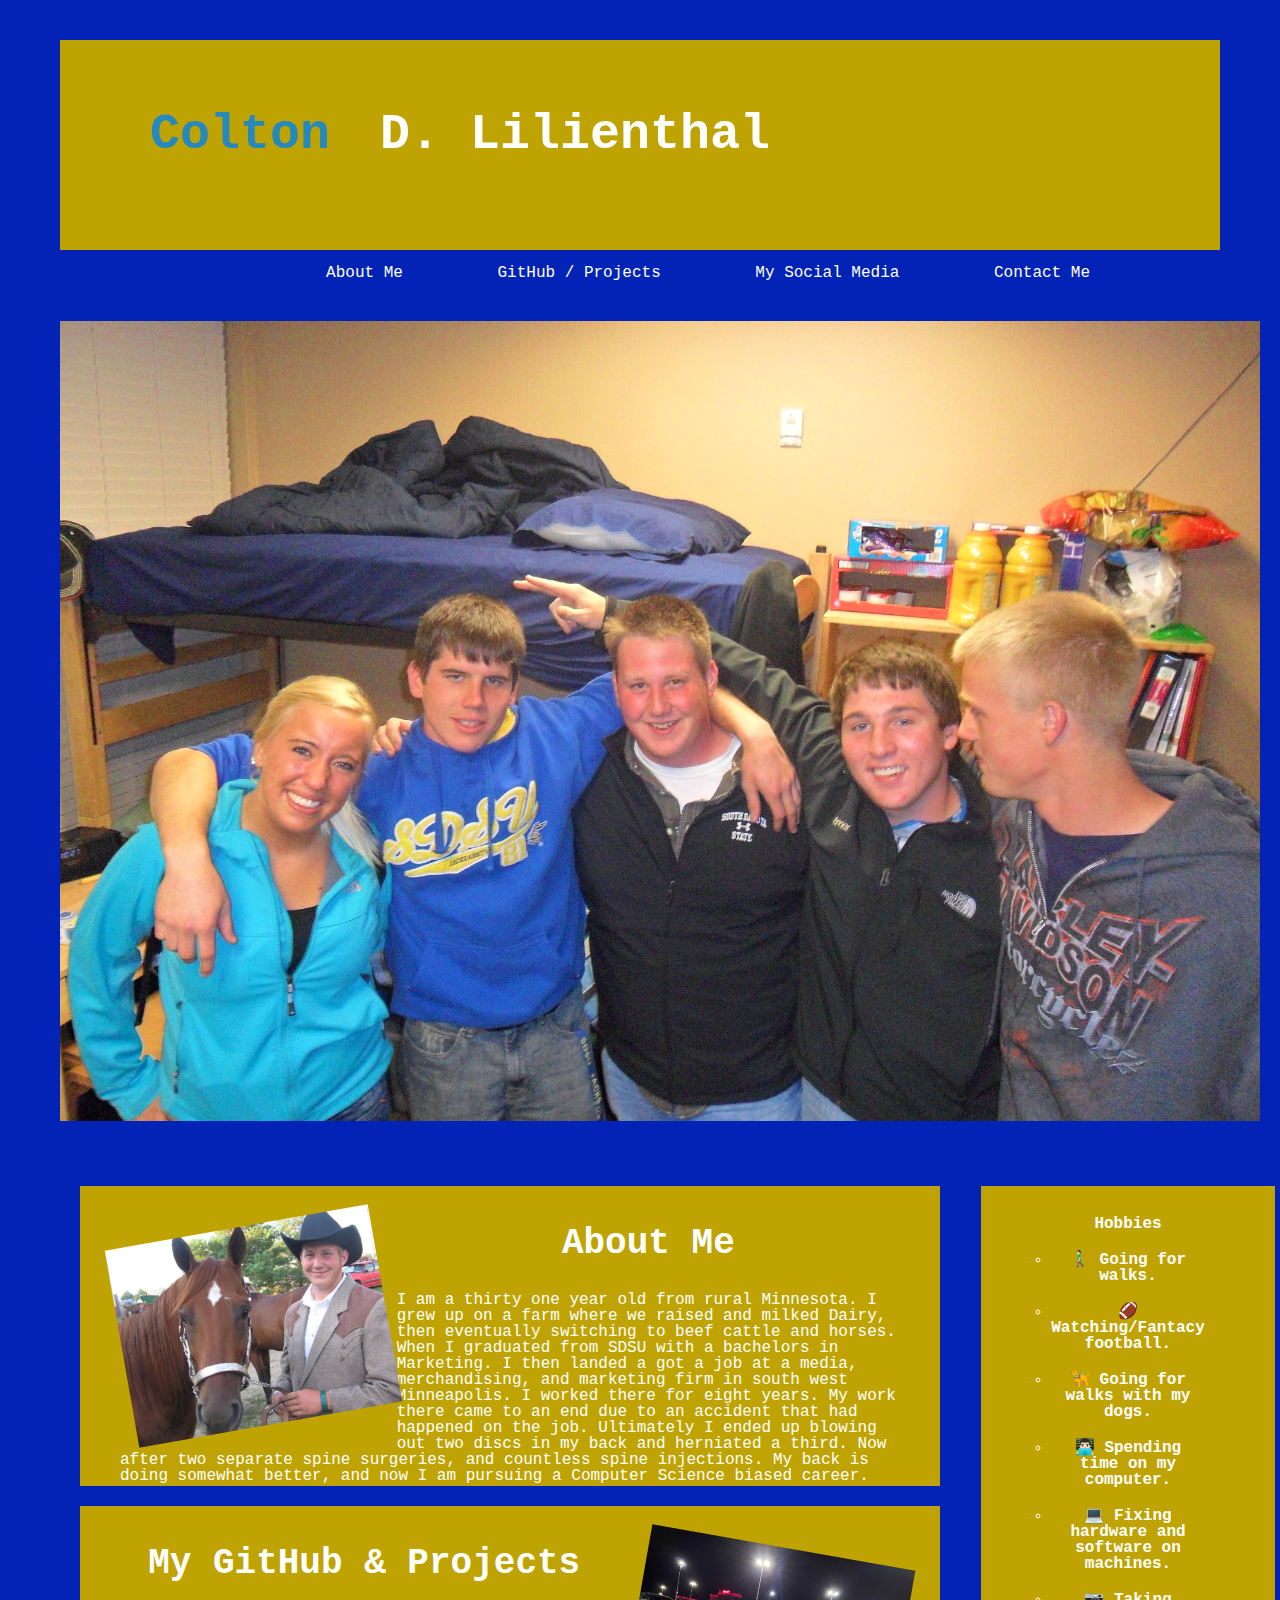
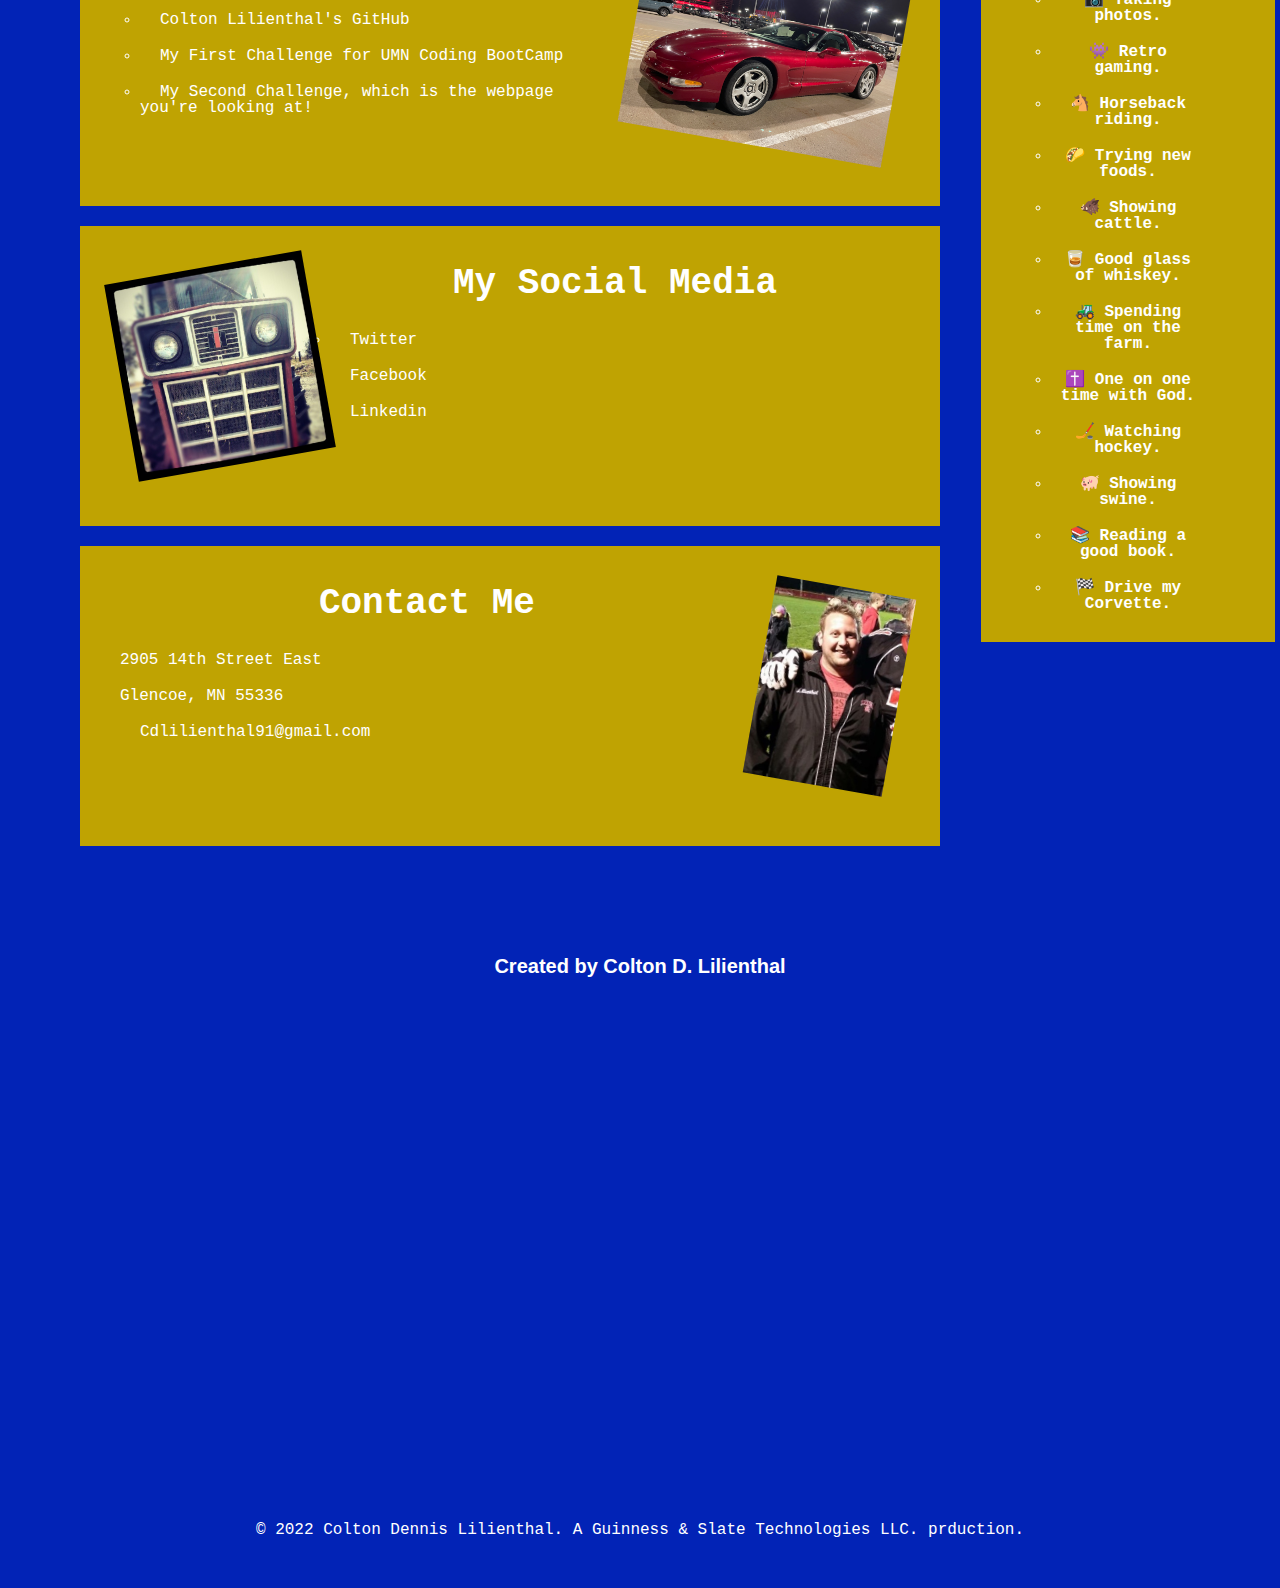
<file: index.html>
<!DOCTYPE html>
<html lang="en-us">
<head>
    <meta charset="UTF-8" />
    <link rel="stylesheet" href="./assets/style.css">
    <link rel="stylesheet" href="./assets/reset.css">
    <title>Colton's Portfolio 🗃️</title> 
</head>

<body>
    <header class="header" alt="Colton Dennis Lilienthal's Portifolio Page. Link for 'About Me', 'GitHub/Projects', 'My Social Media', and contact me information.">

        <h1><span class="Colton">Colton</span> D. Lilienthal</h1> 

        <nav>
            <ul>
                <li>
                    <a href="#about-me">About Me</a>
                </li>
                <li>
                    <a href="#my-git-projects">GitHub / Projects</a>
                </li>
                <li>
                    <a href="#social-media">My Social Media</a>
                </li>
                <li>
                    <a href="#contact-me">Contact Me</a>
                </li>
            </ul>
        </nav>


    </header>

    <section class="boxes" alt="About me, My GitHub Projects, My social media, and how to contact me"></section>

    <main class="content">

        <section id="about-me" class="card">
            <img src="./assets/images/me-and-hummer-blazer-hat.jpg" alt="About me section. This is the section that explains who I am." class="float-left" />
            <h2>About Me</h2>
            <p>
                I am a thirty one year old from rural Minnesota. I grew up on a farm where we raised and milked Dairy, then eventually switching to beef cattle and horses. When I graduated from SDSU with a bachelors in Marketing. I then landed a got a job at a media, merchandising, and marketing firm in south west Minneapolis. I worked there for eight years. My work there came to an end due to an accident that had happened on the job. Ultimately I ended up blowing out two discs in my back and herniated a third. Now after two separate spine surgeries, and countless spine injections. My back is doing somewhat better, and now I am pursuing a Computer Science biased career.
        </section>
        <section id="my-git-projects"  class="card">
            <img src="./assets/images/coltons-corvette-night.jpeg" alt="This section features my GitHub and current projects." class="float-right" />
            <h2>My GitHub & Projects</h2>
            <ul>
                <li>
                <a href="https://www.github.com/cdlilienthal91/">Colton Lilienthal's GitHub</a>
                </li>
                <li>
                <a href="https://github.com/cdlilienthal91/Challenge-1">My First Challenge for UMN Coding BootCamp</a>
                </li>
                <li>
                <a href="https://github.com/cdlilienthal91/Challenge_2"> My Second Challenge, which is the webpage you're looking at!</a>
                </li>   
            </ul>
        </section>
        <section id="social-media" class="card">
            <img src="./assets/images/family-farm-tractor.jpg" alt="Employees in a meeting around a table. Discussion is about social media marketing." class="float-left" />
            <h2>My Social Media</h2>
            <ul>
                <li>
                <a href="https://twitter.com/cdlilienthal91">Twitter</a>
                </li>
                <li>
                <a href="https://www.facebook.com/colton.lilienthal/">Facebook</a>
                </li>
                <li>
                <a href="https://www.linkedin.com/in/colton-lilienthal/">Linkedin</a>
                </li>   
            </ul>
        </section>
        <section id="contact-me" class="card">
            <img src="./assets/images/me-football-game.jpeg" alt="Employees in a meeting around a table. Discussion is about social media marketing." class="float-right" />
            <h2>Contact Me</h2>
            <p> 2905 14th Street East</p>
            <p> Glencoe, MN 55336</p>
            <p><a href="cdlilienthal91@gmail.com">Cdlilienthal91@gmail.com</a></p>
        </section>
    </main>
    
    <aside class="hobbie-box">
        <section id="hobbie-box" class="cardtwo">
            <h2><strong>Hobbies</strong></h2>
           
            <h3>
            <ul>
                <li>
                    🚶🏻‍♂️ Going for walks.
                </li>
                <li>
                    🏈 Watching/Fantacy football.
                </li>
                <li>
                    🦮 Going for walks with my dogs. 
                </li>
                 <li>
                    👨🏻‍💻 Spending time on my computer.
                </li>
                <li>
                    💻 Fixing hardware and software on machines.
                </li>
                <li>
                    📷 Taking photos.
                </li>
                <li>
                    👾 Retro gaming.
                </li>
                <li>
                    🐴 Horseback riding.
                </li>
                <li>
                    🌮 Trying new foods.
                </li>
                <li>
                    🐗 Showing cattle.
                </li>
                <li>
                    🥃 Good glass of whiskey. 
                </li>
                <li>
                    🚜 Spending time on the farm.
                </li>
                <li>
                    ✝️ One on one time with God.
                </li>
                <li>
                    🏒 Watching hockey.
                </li>
                <li>
                    🐖 Showing swine.
                </li>
                <li>
                    📚 Reading a good book.
                </li>
                <li>
                    🏁 Drive my Corvette.
                </li>
            </ul>
        </h3> 
    </section>
</aside>
        </section>
    </aside>
    
    <footer class="footer">
        <h4>Created by Colton D. Lilienthal</h4>
            <p>
                <iframe src="https://giphy.com/embed/13FrpeVH09Zrb2" width="480" height="462" frameBorder="0"></iframe>
                        <p>   
                        </p>
            </p>
        <p>
            &copy; 2022 Colton Dennis Lilienthal. A Guinness & Slate Technologies LLC. prduction.
        </p>
    </footer>
</body>

</html>
</file>
<file: assets/style.css>
* {
    box-sizing: content-box;
    padding: 20px;
    margin: 20px;
}


body {
    flex-shrink: 50;
    background-color:rgb(2, 35, 182);
    color:#ffffff;
}


a {
    color: #ffffff;
    text-decoration: yellow;
}



p {
    font-size: 16px;
    font-family: 'Lucida', 'Courier New', 'Courier', monospace, sans-serif;
}

.Colton {
    color:#2589bd;
    cursor: crosshair;
}

.float-left {
    flex:auto;
    float: left;
    margin-right: 10px;
    transform: rotate(-10deg);
}


.float-right {
    flex:auto;
    float: right;
    margin-left: 25px;
    transform: rotate(10deg);
}


header {
    padding: 50px;
    font-family: 'Lucida', 'Courier New', 'Courier', monospace, sans-serif;
    background-color:rgb(191, 163, 2);
    text-align:left;
    color: #ffffff;
}

header h1 {
    display: inline-block;
    font-size: 50px;
}

header nav ul {
    float:right;
    list-style-type: none;
    text-align: ;
}


header nav ul li {
    padding-top: 25px;
    display: inline-block;
    margin-left: 25px;
}


.boxes{
    height: 800px;
    width: 100%;
    margin-bottom: 25px;
    background-image: url("./images/college-friends.JPG");
    background-size: cover;
    background-position: center;
    display:flex;
    cursor: pointer;
}


.content {
    width: 75%;
    display: inline-block;
    margin-left: 20px;
}


.card {
    margin-bottom: 20px;
    padding: 20px;
    height: 300px;
    font-family: 'Lucida', 'Courier New', 'Courier', monospace, sans-serif;
    color: #ffffff;
    background-color: rgb(191, 163, 2);
}


.card img {
    max-height: 200px;
}
.my-git-projects {
    flex-wrap: wrap;
    border: solid;
    text-size-adjust: flex;
}

.card h2 {
    margin-bottom: 30px;
    font-size: 36px;
}
.cardtwo {
    margin-bottom: 20px;
    padding: 10px;
    font-family: 'Lucida', 'Courier New', 'Courier', monospace, sans-serif;
    color: #ffffff;
    background-color: rgb(191, 163, 2);
}

aside.hobbie-box {
    box-sizing: content-box;
    display:inline-flex;
    justify-content: center;
    position: absolute;
    width: 20%;
    color:#ffffff;
}
h2 {
    text-align: center;
    text-size: 26px;
}
h3 {
    font-size: 100%;
    flex-wrap: flex;
    flex-direction: wrap;
    text-align: center;

}

.footer {
    padding: 30px;
    clear: both;
    font-family: 'Trebuchet MS', 'Lucida Sans Unicode', 'Lucida Grande', 'Lucida Sans', Arial, sans-serif;
    text-align: center;
}


.footer h4 {
    font-size: 20px;
}

.social-media li {
    font-size: 30px;
    text-align: left;
}

.about-me{
    flex-wrap: wrap;
    border: solid;
    text-size-adjust: flex;
    transform: rotate(5deg);
}

@media screen and (max-width: 992px){
    header{
        background-color: rgb(191, 163, 2);
    }
}
@media  screen and (max-width: 768px) {
    header{
        background-color: #2589bd;
    }
}
@media  screen and (max-wdth: 576px) {
    header{
        background-color: blue;
    }
}
</file>
